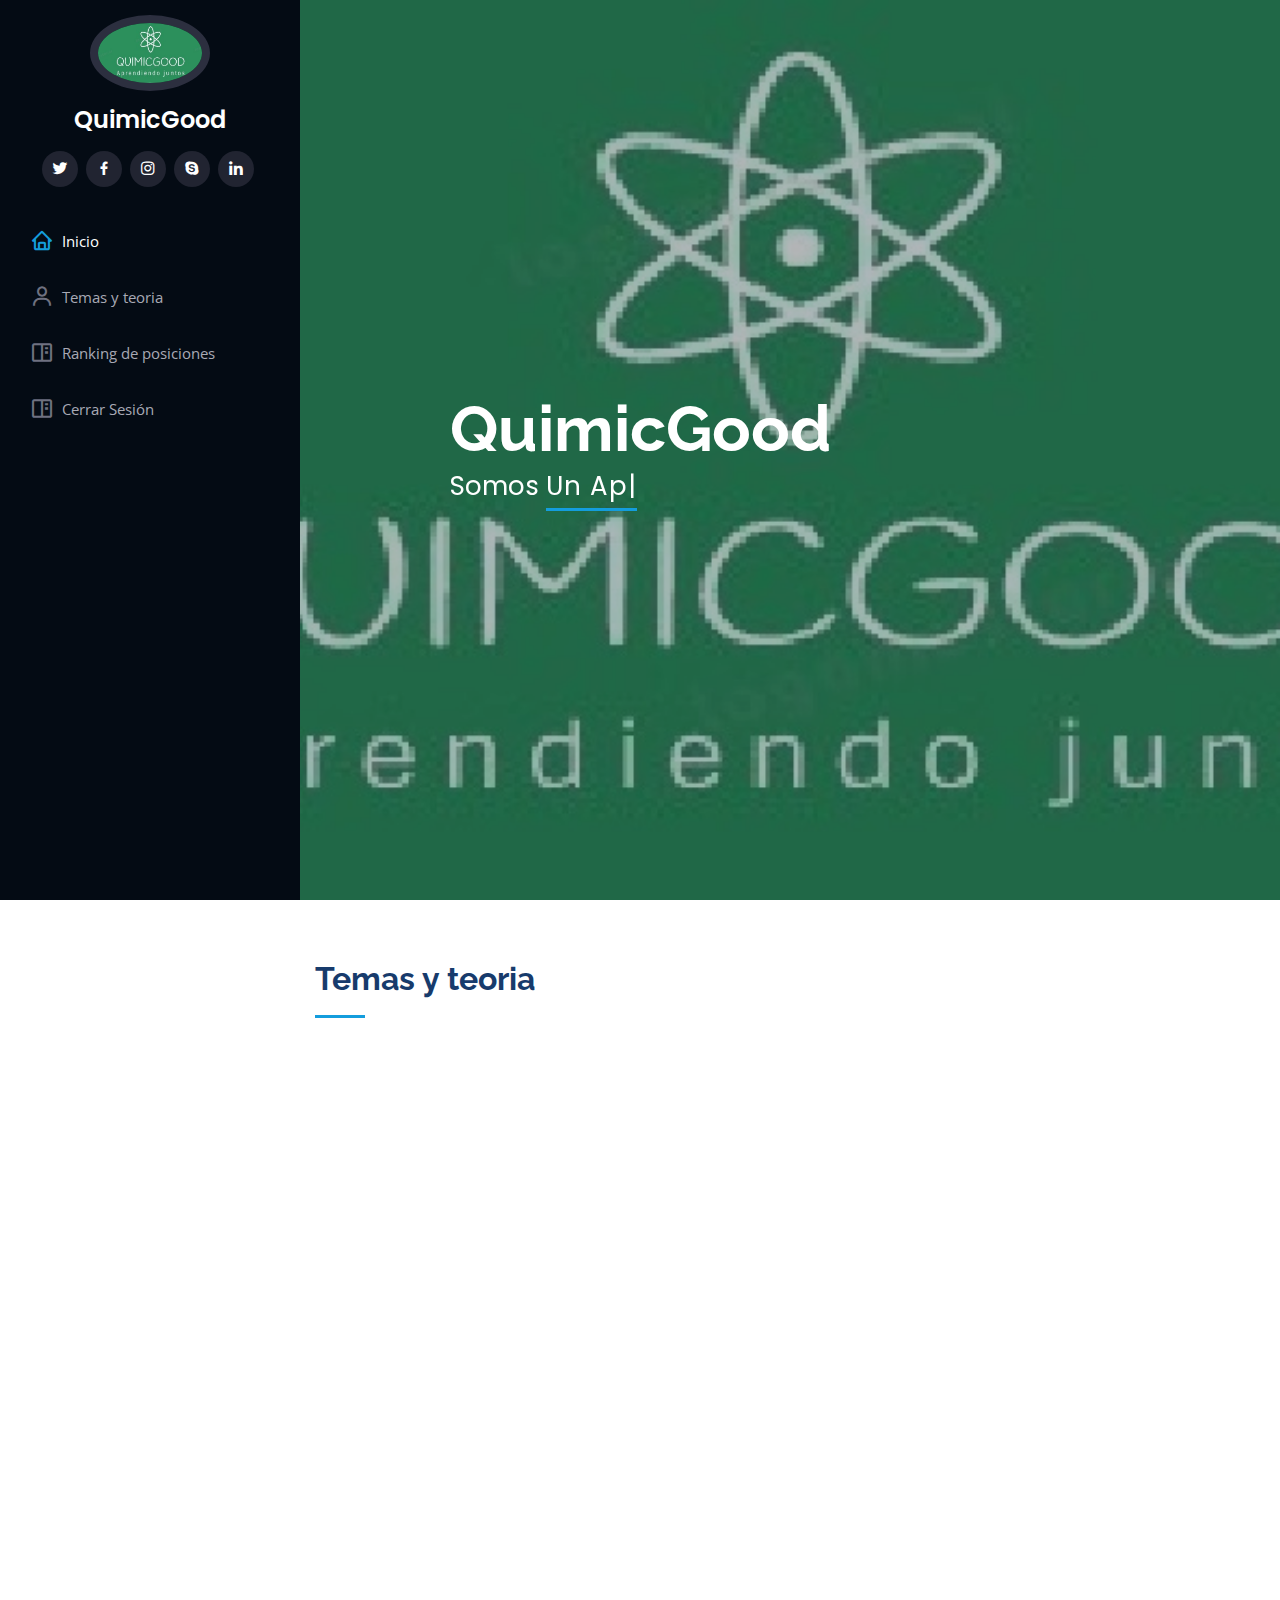
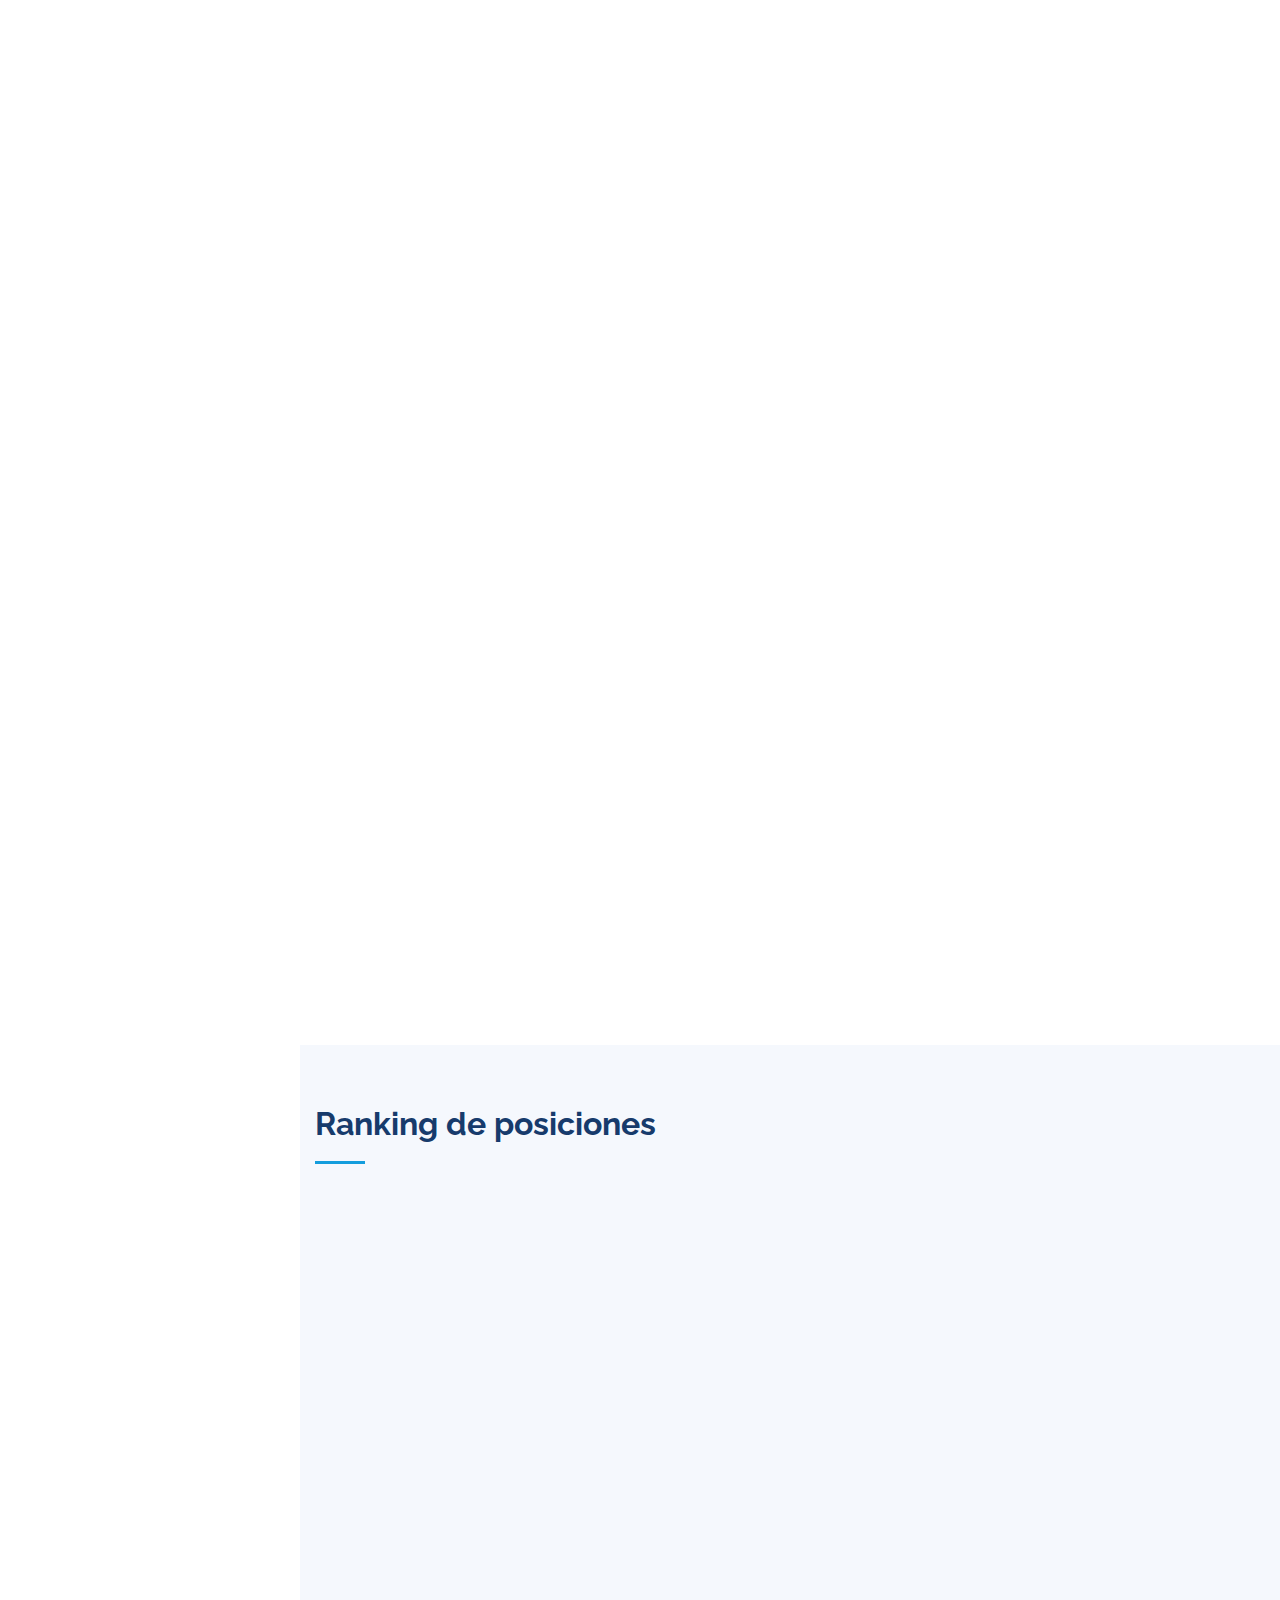
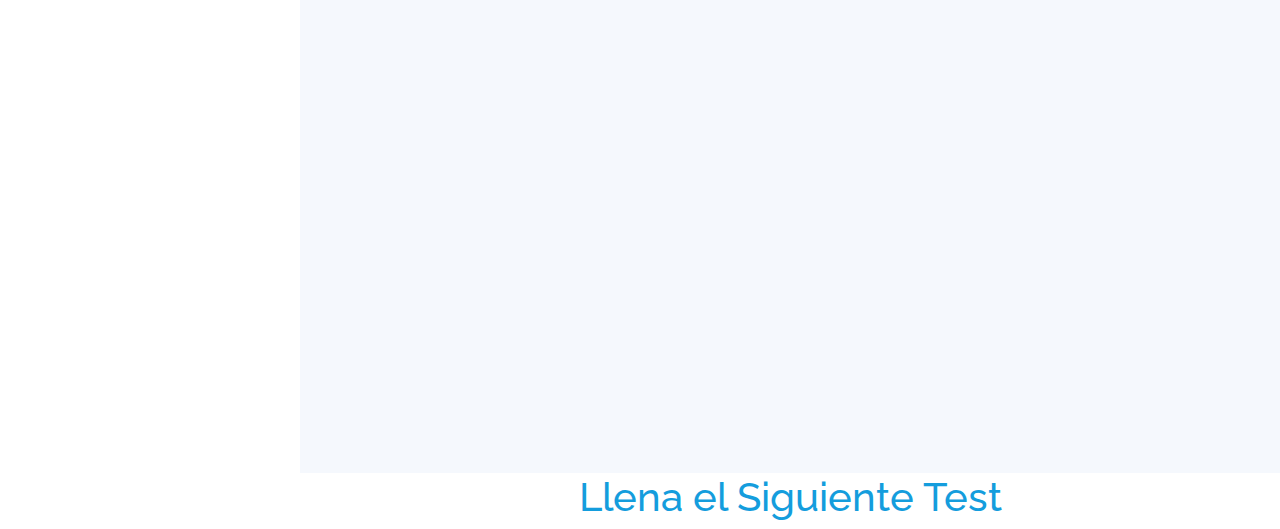
<file: index.html>
<!DOCTYPE html>
<html lang="en">

<head>
  <meta charset="utf-8">
  <meta content="width=device-width, initial-scale=1.0" name="viewport">

  <title>Quimic Good</title>
  <meta content="" name="description">
  <meta content="" name="keywords">

  <!-- Favicons -->
  <link href="assets/img/favicon.png" rel="icon">
  <link href="assets/img/apple-touch-icon.png" rel="apple-touch-icon">

  <!-- Google Fonts -->
  <link href="https://fonts.googleapis.com/css?family=Open+Sans:300,300i,400,400i,600,600i,700,700i|Raleway:300,300i,400,400i,500,500i,600,600i,700,700i|Poppins:300,300i,400,400i,500,500i,600,600i,700,700i" rel="stylesheet">

  <!-- Vendor CSS Files -->
  <link href="assets/vendor/bootstrap/css/bootstrap.min.css" rel="stylesheet">
  <link href="assets/vendor/icofont/icofont.min.css" rel="stylesheet">
  <link href="assets/vendor/boxicons/css/boxicons.min.css" rel="stylesheet">
  <link href="assets/vendor/venobox/venobox.css" rel="stylesheet">
  <link href="assets/vendor/owl.carousel/assets/owl.carousel.min.css" rel="stylesheet">
  <link href="assets/vendor/aos/aos.css" rel="stylesheet">

  <!-- Template Main CSS File -->
  <link href="assets/css/style.css" rel="stylesheet">

  <!-- =======================================================
  * Template Name: iPortfolio - v1.4.0
  * Template URL: https://bootstrapmade.com/iportfolio-bootstrap-portfolio-websites-template/
  * Author: BootstrapMade.com
  * License: https://bootstrapmade.com/license/
  ======================================================== -->
</head>

<body>

  <!-- ======= Mobile nav toggle button ======= -->
  <button type="button" class="mobile-nav-toggle d-xl-none"><i class="icofont-navigation-menu"></i></button>

  <!-- ======= Header ======= -->
  <header id="header">
    <div class="d-flex flex-column">

      <div class="profile">
        <img src="assets/img/profile-img.jpg" alt="" class="img-fluid rounded-circle">
        <h1 class="text-light"><a href="index.html">QuimicGood</a></h1>
        <div class="social-links mt-3 text-center">
          <a href="#" class="twitter"><i class="bx bxl-twitter"></i></a>
          <a href="https://www.facebook.com/Parchados-En-San-Nicolas-106888007661043/" class="facebook"><i class="bx bxl-facebook"></i></a>
          <a href="#" class="instagram"><i class="bx bxl-instagram"></i></a>
          <a href="#" class="google-plus"><i class="bx bxl-skype"></i></a>
          <a href="#" class="linkedin"><i class="bx bxl-linkedin"></i></a>
        </div>
      </div>

      <nav class="nav-menu">
        <ul>
          <li class="active"><a href="index.html"><i class="bx bx-home"></i> <span>Inicio</span></a></li>
          <li><a href="#about"><i class="bx bx-user"></i> <span>Temas y teoria</span></a></li>
          <li><a href="#portfolio"><i class="bx bx-book-content"></i>Ranking de posiciones</a></li>
          <li><a href="Login.html"><i class="bx bx-book-content"></i>Cerrar Sesión</a></li>

        </ul>
      </nav><!-- .nav-menu -->
      <button type="button" class="mobile-nav-toggle d-xl-none"><i class="icofont-navigation-menu"></i></button>

    </div>
  </header><!-- End Header -->

  <!-- ======= Hero Section ======= -->
  <section id="hero" class="d-flex flex-column justify-content-center align-items-center">
    <div class="hero-container" data-aos="fade-in">
      <h1><br><center>QuimicGood</center> </h1>
      <p>Somos <span class="typed" data-typed-items="Un Aplicativo Comprometido Con La Educación, Capacitados Y Estamos Dispuestos A Brindarte La Mejor Experiencia "></span></p>
    </div>
  </section><!-- End Hero -->

  <main id="main">

    <!-- ======= About Section ======= -->
    <section id="about" class="about">
      <div class="container">

        <div class="section-title">
          <h2>Temas y teoria</h2>
         
        </div>

        <div class="row">
          <div class="col-lg-4" data-aos="fade-right">
            <img src="assets/img/profile-img.jpg" class="img-fluid" alt="">
          </div>
          <div class="col-lg-8 pt-4 pt-lg-0 content" data-aos="fade-left">
            <h3>Generalidades e historia de la química</h3>
            <p class="font-italic">
              La historia de la química está íntensamente unida al desarrollo del hombre ya que embarca desde todas las transformaciones de materias y las teorías correspondientes. A menudo la historia de la química se relaciona íntimamente con la historia de los químicos y - según la nacionalidad o tendencia política del autor - resalta en mayor o menor medida los logros hechos en un determinado campo o por una determinada nación.
              La ciencia química surge en el siglo XVII a partir de los estudios de alquimia populares entre muchos de los científicos de la época. Se considera que los principios básicos de la química se recogen por primera vez en la obra del científico británico Robert Boyle: The Skeptical Chymist (1661). La química como tal comienza sus andares un siglo más tarde con los trabajos del francés Antoine Lavoisier y sus descubrimientos del oxígeno,
              la ley de conservación de masa y la refutación de la teoría del flogisto como teoría de la combustión.
              El principio del dominio de la química (que para unos antropólogos coincide con el principio del hombre moderno) es el dominio del fuego. Hay indicios que hace más de 500.000 años en tiempos del homo erectus algunas tríbus conseguieron este logro que aún hoy es una de las tecnologías más importentes. No sólo daba luz y calor en la noche y ayudaba a protegerse contra los animales salvajes. También permitía la preparción de comida cocida. Esta contenía menos microorganismos patógenos y era más fácilmente digerida. Así bajaba la mortalidad y se mejoraban las condiciones generales de vida.

             El fuego también permitía conservar mejor la comida y especialmente la carne y el pescado secándolo y ahumándolo.
             Desde este momento hubo unas relación intensa entre las cocinas y los primeros laboratorios químicos hasta el punto que la pólvora negra fue descubierta por unos cocineros chinos.
             Finalmente era imprescindible para el futuro desarrollo de la metalurgia, la cerámica y el vidrio y la mayoría de los pocesos químicos.
             </p>
            <div class="col-lg-8 pt-4 pt-lg-0 content" data-aos="fade-left">
              <h3>Propiedades de la materia</h3>
              <p class="font-italic">
                Las propiedades de la materia son aquellas que definen las características de todo aquello que tiene masa y ocupa un volumen.
                Es importante reconocer lo que es la propiedad de la materia, ya que está en todo lo que nos rodea, 
                siendo la materia todo lo que ocupa un lugar en un espacio.
               Masa: cantidad de materia que contiene un cuerpo.
               Volumen o extensión: espacio que ocupa un cuerpo.
               Peso: la fuerza que ejerce la gravedad sobre los cuerpos.
               Porosidad: espacio que existe entre las partículas.
               Inercia: característica que impide a la materia moverse sin intervención de una fuerza externa.
               Impenetrabilidad: propiedad de que un cuerpo no pueda usar el espacio de otro cuerpo al mismo tiempo.
               Divisibilidad: capacidad de la materia dividirse en partes más pequeñas.
              </p>
            </div>
            <div class="col-lg-8 pt-4 pt-lg-0 content" data-aos="fade-left">
              <h3>Modelos atómicos</h3>
              <p class="font-italic">
                El modelo atómico es una representación estructural de un átomo que trata de explicar su comportamiento y propiedades.
                Modelo atómico de Demócrito (450 a.C.) 
               Modelo atómico de Dalton (1803 d.C.) 
               Modelo atómico de Lewis (1902 d.C.)
               Modelo atómico de Thomson (1904 d.C.) 
               Modelo atómico de Rutherford (1911 d.C.) 
               Modelo atómico de Bohr (1913 d.C.) 
               Modelo atómico de Sommerfeld (1916 d.C.)
            </div>
            <div class="col-lg-8 pt-4 pt-lg-0 content" data-aos="fade-left">
              <h3>Enlaces quimicos</h3>
              <p class="font-italic">
                Conocemos como enlaces químicos a la fusión de átomos y moléculas para formar compuestos químicos más grandes y complejos dotados de estabilidad. 
                En este proceso los átomos o moléculas alteran sus propiedades físicas y químicas, constituyendo nuevas sustancias homogéneas (no mezclas), 
                inseparables a través de mecanismos físicos como el filtrado o el tamizado.
                Tipos de enlace químico:
                Enlace covalente.
                Enlace iónico. 
                Enlace metálico
            </div>
            
          </div>
          
        </div>

      </div>
    </section><!-- End Resume Section -->

    <!-- ======= Portfolio Section ======= -->
    <section id="portfolio" class="portfolio section-bg">
      <div class="container">

        <div class="section-title">
          <h2>Ranking de posiciones</h2>
        </div>

        <div class="row" data-aos="fade-up">
          <div class="col-lg-12 d-flex justify-content-center">
            <ul id="portfolio-flters">
              <li data-filter="*" class="filter-active">Según el medio que utilices</li>
              <li data-filter=".filter-app">App</li>
              <li data-filter=".filter-web">Web</li>
            </ul>
          </div>
        </div>

        <div class="row portfolio-container" data-aos="fade-up" data-aos-delay="100">

          <div class="col-lg-4 col-md-6 portfolio-item filter-app">
            <div class="portfolio-wrap">
              <img src="assets/img/portfolio/portfolio-1.jpg" class="img-fluid" alt="">
              <div class="portfolio-links">
                <a href="assets/img/portfolio/portfolio-1.jpg" data-gall="portfolioGallery" class="venobox" title="App 1"><i class="bx bx-plus"></i></a>
                <a href="portfolio-details.html" title="More Details"><i class="bx bx-link"></i></a>
              </div>
            </div>
          </div>

          <div class="col-lg-4 col-md-6 portfolio-item filter-web">
            <div class="portfolio-wrap">
              <img src="assets/img/portfolio/portfolio-2.jpg" class="img-fluid" alt="">
              <div class="portfolio-links">
                <a href="assets/img/portfolio/portfolio-2.jpg" data-gall="portfolioGallery" class="venobox" title="Web 3"><i class="bx bx-plus"></i></a>
                <a href="portfolio-details.html" title="More Details"><i class="bx bx-link"></i></a>
              </div>
            </div>
          </div>

          <div class="col-lg-4 col-md-6 portfolio-item filter-app">
            <div class="portfolio-wrap">
              <img src="assets/img/portfolio/portfolio-3.jpg" class="img-fluid" alt="">
              <div class="portfolio-links">
                <a href="assets/img/portfolio/portfolio-3.jpg" data-gall="portfolioGallery" class="venobox" title="App 2"><i class="bx bx-plus"></i></a>
                <a href="portfolio-details.html" title="More Details"><i class="bx bx-link"></i></a>
              </div>
            </div>
          </div>

          <div class="col-lg-4 col-md-6 portfolio-item filter-card">
            <div class="portfolio-wrap">
              <img src="assets/img/portfolio/portfolio-4.jpg" class="img-fluid" alt="">
              <div class="portfolio-links">
                <a href="assets/img/portfolio/portfolio-4.jpg" data-gall="portfolioGallery" class="venobox" title="Card 2"><i class="bx bx-plus"></i></a>
                <a href="portfolio-details.html" title="More Details"><i class="bx bx-link"></i></a>
              </div>
            </div>
          </div>

          <div class="col-lg-4 col-md-6 portfolio-item filter-web">
            <div class="portfolio-wrap">
              <img src="assets/img/portfolio/portfolio-5.jpg" class="img-fluid" alt="">
              <div class="portfolio-links">
                <a href="assets/img/portfolio/portfolio-5.jpg" data-gall="portfolioGallery" class="venobox" title="Web 2"><i class="bx bx-plus"></i></a>
                <a href="portfolio-details.html" title="More Details"><i class="bx bx-link"></i></a>
              </div>
            </div>
          </div>

          <div class="col-lg-4 col-md-6 portfolio-item filter-app">
            <div class="portfolio-wrap">
              <img src="assets/img/portfolio/portfolio-6.jpg" class="img-fluid" alt="">
              <div class="portfolio-links">
                <a href="assets/img/portfolio/portfolio-6.jpg" data-gall="portfolioGallery" class="venobox" title="App 3"><i class="bx bx-plus"></i></a>
                <a href="portfolio-details.html" title="More Details"><i class="bx bx-link"></i></a>
              </div>
            </div>
          </div>

          <div class="col-lg-4 col-md-6 portfolio-item filter-card">
            <div class="portfolio-wrap">
              <img src="assets/img/portfolio/portfolio-7.jpg" class="img-fluid" alt="">
              <div class="portfolio-links">
                <a href="assets/img/portfolio/portfolio-7.jpg" data-gall="portfolioGallery" class="venobox" title="Card 1"><i class="bx bx-plus"></i></a>
                <a href="portfolio-details.html" title="More Details"><i class="bx bx-link"></i></a>
              </div>
            </div>
          </div>

          <div class="col-lg-4 col-md-6 portfolio-item filter-card">
            <div class="portfolio-wrap">
              <img src="assets/img/portfolio/portfolio-8.jpg" class="img-fluid" alt="">
              <div class="portfolio-links">
                <a href="assets/img/portfolio/portfolio-8.jpg" data-gall="portfolioGallery" class="venobox" title="Card 3"><i class="bx bx-plus"></i></a>
                <a href="portfolio-details.html" title="More Details"><i class="bx bx-link"></i></a>
              </div>
            </div>
          </div>

          <div class="col-lg-4 col-md-6 portfolio-item filter-web">
            <div class="portfolio-wrap">
              <img src="assets/img/portfolio/portfolio-9.jpg" class="img-fluid" alt="">
              <div class="portfolio-links">
                <a href="assets/img/portfolio/portfolio-9.jpg" data-gall="portfolioGallery" class="venobox" title="Web 3"><i class="bx bx-plus"></i></a>
                <a href="portfolio-details.html" title="More Details"><i class="bx bx-link"></i></a>
              </div>
            </div>
          </div>

        </div>

      </div>
    </section><!-- End Portfolio Section -->
   <center> <a href="https://docs.google.com/forms/d/e/1FAIpQLSdKEG9_EhmqxEkPTEg8DegJ32c6P_874n0MmtBQapv9Ea1xGw/viewform?embedded=true""><h1>Llena el Siguiente Test</h1></a></center>
    <!-- ======= Services Section ======= -->
    
  </footer><!-- End  Footer -->

  <a href="#" class="back-to-top"><i class="icofont-simple-up"></i></a>

  <!-- Vendor JS Files -->
  <script src="assets/vendor/jquery/jquery.min.js"></script>
  <script src="assets/vendor/bootstrap/js/bootstrap.bundle.min.js"></script>
  <script src="assets/vendor/jquery.easing/jquery.easing.min.js"></script>
  <script src="assets/vendor/php-email-form/validate.js"></script>
  <script src="assets/vendor/waypoints/jquery.waypoints.min.js"></script>
  <script src="assets/vendor/counterup/counterup.min.js"></script>
  <script src="assets/vendor/isotope-layout/isotope.pkgd.min.js"></script>
  <script src="assets/vendor/venobox/venobox.min.js"></script>
  <script src="assets/vendor/owl.carousel/owl.carousel.min.js"></script>
  <script src="assets/vendor/typed.js/typed.min.js"></script>
  <script src="assets/vendor/aos/aos.js"></script>

  <!-- Template Main JS File -->
  <script src="assets/js/main.js"></script>

</body>

</html>
</file>
<file: assets/vendor/venobox/venobox.css>
/* ------ venobox.css --------*/
.vbox-overlay *, .vbox-overlay *:before, .vbox-overlay *:after{
    -webkit-backface-visibility: hidden;
    -webkit-box-sizing:border-box;
    -moz-box-sizing:border-box;
    box-sizing:border-box;
}
.vbox-overlay * { 
    -webkit-backface-visibility: visible;
    backface-visibility: visible;
}
.vbox-overlay{
    display: -webkit-flex;
    display: flex;
    -webkit-flex-direction: column;
    flex-direction: column;
    -webkit-justify-content: center;
    justify-content: center;
    -webkit-align-items: center;
    align-items: center;
    position: fixed;
    left: 0;
    top: 0;
    bottom: 0;
    right: 0;
    z-index: 999999;
}

/* ----- navigation ----- */
.vbox-title{
    width: 100%;
    height: 40px;
    float: left;
    text-align: center;
    line-height: 28px;
    font-size: 12px;
    padding: 6px 50px;
    overflow: hidden;
    position: fixed;
    display: none;
    left: 0;
    z-index: 89;
}
.vbox-close{
    cursor: pointer;
    position: fixed;
    top: -1px;
    right: 0;
    width: 50px;
    height: 40px;
    padding: 6px;
    display: block;
    background-position:10px center;
    overflow: hidden;
    font-size: 24px;
    line-height: 1;
    text-align: center;
    z-index: 99;
}
.vbox-left{
    cursor: pointer;
    position: fixed;
    left: 0;
    height: 40px;
    overflow: hidden;
    line-height: 28px;
    font-size: 12px;
    z-index: 99;
    display: flex;
    align-items:center;
}
.vbox-num{
    display: inline-block;
    margin: 6px 0 6px 15px;
}
/* ----- Social share ----- */
.vbox-share{
    line-height: 28px;
    font-size: 12px;
    overflow: hidden;
    position: fixed;
    left: 0;
    z-index: 98;
    display: flex;
    align-items:center;
    justify-content: center;
    width: 100%;
    text-align: center;
}
.vbox-share svg{
    max-height: 28px;
    width: 28px;
    z-index: 10;
    margin-left: 12px;
    margin-top: 6px;
    margin-bottom: 6px;
    vertical-align: middle;
}


/* ----- navigation ARROWS ----- */
.vbox-next, .vbox-prev{
    position: fixed;
    top: 50%;
    margin-top: -15px;
    overflow: hidden;
    cursor: pointer;
    display: block;
    width: 45px;
    height: 45px;
    z-index: 99;
}
.vbox-next span, .vbox-prev span{
    position: relative;
    width: 20px;
    height: 20px;
    border: 2px solid transparent;
    border-top-color: #B6B6B6;
    border-right-color: #B6B6B6;
    text-indent: -100px;
    position: absolute;
    top: 8px;
    display: block;
}
.vbox-prev{
    left: 15px;
}
.vbox-next{
    right: 15px;
}
.vbox-prev span{
    left: 10px;
    -ms-transform: rotate(-135deg);
    -webkit-transform: rotate(-135deg);
    transform: rotate(-135deg);
}
.vbox-next span{
    -ms-transform: rotate(45deg);
    -webkit-transform: rotate(45deg);
    transform: rotate(45deg);
    right: 10px;
}
/* ------- inline window ------ */
.vbox-inline{
    width: 420px;
    height: 315px;
    height: 70vh;
    padding: 10px;
    background: #fff;
    margin: 0 auto;
    overflow: auto;
    text-align: left;
}
/* ------- Video & iFrames window ------ */
.venoframe{
    max-width: 100%;
    width: 100%;
    border: none;
    width: 100%;
    height: 260px;
    height: 70vh;
}
.venoframe.vbvid{
    height: 260px;
}
@media (min-width: 768px) {
    .venoframe, .vbox-inline{
        width: 90%;
        height: 360px;
        height: 70vh;
    }
    .venoframe.vbvid{
        width: 640px;
        height: 360px;
    }
}
@media (min-width: 992px) {
    .venoframe, .vbox-inline{
        max-width: 1200px;
        width: 80%;
        height: 540px;
        height: 70vh;
    }
    .venoframe.vbvid{
        width: 960px;
        height: 540px;
    }
}
/* 
Please do NOT edit this part! 
or at least read this note: http://i.imgur.com/7C0ws9e.gif
*/
.vbox-open{
    overflow: hidden;
}
.vbox-container{
    position: absolute;
    left: 0;
    right: 0;
    top: 0;
    bottom: 0;
    overflow-x: hidden;
    overflow-y: scroll;
    overflow-scrolling: touch;
    -webkit-overflow-scrolling: touch;
    z-index: 20;
    max-height: 100%;

}

.vbox-content{
    text-align: center;
    float: left;
    width: 100%;
    position: relative;
    overflow: hidden;
    padding: 20px 4%;
}
.vbox-container img{
    max-width: 100%;
    height: auto;
}
.vbox-figlio{
    box-shadow: 0 0 12px rgba(0,0,0,0.19), 0 6px 6px rgba(0,0,0,0.23);
    max-width: 100%;
    text-align: initial;
}
img.vbox-figlio{
    -webkit-user-select: none;
-khtml-user-select: none;
-moz-user-select: none;
-o-user-select: none;
user-select: none;
}
.vbox-content.swipe-left{
    margin-left: -200px !important;
}
.vbox-content.swipe-right{
    margin-left: 200px !important;
}
.vbox-animated{
    webkit-transition: margin 300ms ease-out;
    transition: margin 300ms ease-out;
}

/* ---------- preloader ----------
 * SPINKIT 
 * http://tobiasahlin.com/spinkit/
-------------------------------- */
.sk-double-bounce,.sk-rotating-plane{width:40px;height:40px;margin:40px auto}.sk-rotating-plane{background-color:#333;-webkit-animation:sk-rotatePlane 1.2s infinite ease-in-out;animation:sk-rotatePlane 1.2s infinite ease-in-out}@-webkit-keyframes sk-rotatePlane{0%{-webkit-transform:perspective(120px) rotateX(0) rotateY(0);transform:perspective(120px) rotateX(0) rotateY(0)}50%{-webkit-transform:perspective(120px) rotateX(-180.1deg) rotateY(0);transform:perspective(120px) rotateX(-180.1deg) rotateY(0)}100%{-webkit-transform:perspective(120px) rotateX(-180deg) rotateY(-179.9deg);transform:perspective(120px) rotateX(-180deg) rotateY(-179.9deg)}}@keyframes sk-rotatePlane{0%{-webkit-transform:perspective(120px) rotateX(0) rotateY(0);transform:perspective(120px) rotateX(0) rotateY(0)}50%{-webkit-transform:perspective(120px) rotateX(-180.1deg) rotateY(0);transform:perspective(120px) rotateX(-180.1deg) rotateY(0)}100%{-webkit-transform:perspective(120px) rotateX(-180deg) rotateY(-179.9deg);transform:perspective(120px) rotateX(-180deg) rotateY(-179.9deg)}}.sk-double-bounce{position:relative}.sk-double-bounce .sk-child{width:100%;height:100%;border-radius:50%;background-color:#333;opacity:.6;position:absolute;top:0;left:0;-webkit-animation:sk-doubleBounce 2s infinite ease-in-out;animation:sk-doubleBounce 2s infinite ease-in-out}.sk-chasing-dots .sk-child,.sk-spinner-pulse,.sk-three-bounce .sk-child{background-color:#333;border-radius:100%}.sk-double-bounce .sk-double-bounce2{-webkit-animation-delay:-1s;animation-delay:-1s}@-webkit-keyframes sk-doubleBounce{0%,100%{-webkit-transform:scale(0);transform:scale(0)}50%{-webkit-transform:scale(1);transform:scale(1)}}@keyframes sk-doubleBounce{0%,100%{-webkit-transform:scale(0);transform:scale(0)}50%{-webkit-transform:scale(1);transform:scale(1)}}.sk-wave{margin:40px auto;width:50px;height:40px;text-align:center;font-size:10px}.sk-wave .sk-rect{background-color:#333;height:100%;width:6px;display:inline-block;-webkit-animation:sk-waveStretchDelay 1.2s infinite ease-in-out;animation:sk-waveStretchDelay 1.2s infinite ease-in-out}.sk-wave .sk-rect1{-webkit-animation-delay:-1.2s;animation-delay:-1.2s}.sk-wave .sk-rect2{-webkit-animation-delay:-1.1s;animation-delay:-1.1s}.sk-wave .sk-rect3{-webkit-animation-delay:-1s;animation-delay:-1s}.sk-wave .sk-rect4{-webkit-animation-delay:-.9s;animation-delay:-.9s}.sk-wave .sk-rect5{-webkit-animation-delay:-.8s;animation-delay:-.8s}@-webkit-keyframes sk-waveStretchDelay{0%,100%,40%{-webkit-transform:scaleY(.4);transform:scaleY(.4)}20%{-webkit-transform:scaleY(1);transform:scaleY(1)}}@keyframes sk-waveStretchDelay{0%,100%,40%{-webkit-transform:scaleY(.4);transform:scaleY(.4)}20%{-webkit-transform:scaleY(1);transform:scaleY(1)}}.sk-wandering-cubes{margin:40px auto;width:40px;height:40px;position:relative}.sk-wandering-cubes .sk-cube{background-color:#333;width:10px;height:10px;position:absolute;top:0;left:0;-webkit-animation:sk-wanderingCube 1.8s ease-in-out -1.8s infinite both;animation:sk-wanderingCube 1.8s ease-in-out -1.8s infinite both}.sk-chasing-dots,.sk-spinner-pulse{width:40px;height:40px;margin:40px auto}.sk-wandering-cubes .sk-cube2{-webkit-animation-delay:-.9s;animation-delay:-.9s}@-webkit-keyframes sk-wanderingCube{0%{-webkit-transform:rotate(0);transform:rotate(0)}25%{-webkit-transform:translateX(30px) rotate(-90deg) scale(.5);transform:translateX(30px) rotate(-90deg) scale(.5)}50%{-webkit-transform:translateX(30px) translateY(30px) rotate(-179deg);transform:translateX(30px) translateY(30px) rotate(-179deg)}50.1%{-webkit-transform:translateX(30px) translateY(30px) rotate(-180deg);transform:translateX(30px) translateY(30px) rotate(-180deg)}75%{-webkit-transform:translateX(0) translateY(30px) rotate(-270deg) scale(.5);transform:translateX(0) translateY(30px) rotate(-270deg) scale(.5)}100%{-webkit-transform:rotate(-360deg);transform:rotate(-360deg)}}@keyframes sk-wanderingCube{0%{-webkit-transform:rotate(0);transform:rotate(0)}25%{-webkit-transform:translateX(30px) rotate(-90deg) scale(.5);transform:translateX(30px) rotate(-90deg) scale(.5)}50%{-webkit-transform:translateX(30px) translateY(30px) rotate(-179deg);transform:translateX(30px) translateY(30px) rotate(-179deg)}50.1%{-webkit-transform:translateX(30px) translateY(30px) rotate(-180deg);transform:translateX(30px) translateY(30px) rotate(-180deg)}75%{-webkit-transform:translateX(0) translateY(30px) rotate(-270deg) scale(.5);transform:translateX(0) translateY(30px) rotate(-270deg) scale(.5)}100%{-webkit-transform:rotate(-360deg);transform:rotate(-360deg)}}.sk-spinner-pulse{-webkit-animation:sk-pulseScaleOut 1s infinite ease-in-out;animation:sk-pulseScaleOut 1s infinite ease-in-out}@-webkit-keyframes sk-pulseScaleOut{0%{-webkit-transform:scale(0);transform:scale(0)}100%{-webkit-transform:scale(1);transform:scale(1);opacity:0}}@keyframes sk-pulseScaleOut{0%{-webkit-transform:scale(0);transform:scale(0)}100%{-webkit-transform:scale(1);transform:scale(1);opacity:0}}.sk-chasing-dots{position:relative;text-align:center;-webkit-animation:sk-chasingDotsRotate 2s infinite linear;animation:sk-chasingDotsRotate 2s infinite linear}.sk-chasing-dots .sk-child{width:60%;height:60%;display:inline-block;position:absolute;top:0;-webkit-animation:sk-chasingDotsBounce 2s infinite ease-in-out;animation:sk-chasingDotsBounce 2s infinite ease-in-out}.sk-chasing-dots .sk-dot2{top:auto;bottom:0;-webkit-animation-delay:-1s;animation-delay:-1s}@-webkit-keyframes sk-chasingDotsRotate{100%{-webkit-transform:rotate(360deg);transform:rotate(360deg)}}@keyframes sk-chasingDotsRotate{100%{-webkit-transform:rotate(360deg);transform:rotate(360deg)}}@-webkit-keyframes sk-chasingDotsBounce{0%,100%{-webkit-transform:scale(0);transform:scale(0)}50%{-webkit-transform:scale(1);transform:scale(1)}}@keyframes sk-chasingDotsBounce{0%,100%{-webkit-transform:scale(0);transform:scale(0)}50%{-webkit-transform:scale(1);transform:scale(1)}}.sk-three-bounce{margin:40px auto;width:80px;text-align:center}.sk-three-bounce .sk-child{width:20px;height:20px;display:inline-block;-webkit-animation:sk-three-bounce 1.4s ease-in-out 0s infinite both;animation:sk-three-bounce 1.4s ease-in-out 0s infinite both}.sk-circle .sk-child:before,.sk-fading-circle .sk-circle:before{display:block;border-radius:100%;content:'';background-color:#333}.sk-three-bounce .sk-bounce1{-webkit-animation-delay:-.32s;animation-delay:-.32s}.sk-three-bounce .sk-bounce2{-webkit-animation-delay:-.16s;animation-delay:-.16s}@-webkit-keyframes sk-three-bounce{0%,100%,80%{-webkit-transform:scale(0);transform:scale(0)}40%{-webkit-transform:scale(1);transform:scale(1)}}@keyframes sk-three-bounce{0%,100%,80%{-webkit-transform:scale(0);transform:scale(0)}40%{-webkit-transform:scale(1);transform:scale(1)}}.sk-circle{margin:40px auto;width:40px;height:40px;position:relative}.sk-circle .sk-child{width:100%;height:100%;position:absolute;left:0;top:0}.sk-circle .sk-child:before{margin:0 auto;width:15%;height:15%;-webkit-animation:sk-circleBounceDelay 1.2s infinite ease-in-out both;animation:sk-circleBounceDelay 1.2s infinite ease-in-out both}.sk-circle .sk-circle2{-webkit-transform:rotate(30deg);-ms-transform:rotate(30deg);transform:rotate(30deg)}.sk-circle .sk-circle3{-webkit-transform:rotate(60deg);-ms-transform:rotate(60deg);transform:rotate(60deg)}.sk-circle .sk-circle4{-webkit-transform:rotate(90deg);-ms-transform:rotate(90deg);transform:rotate(90deg)}.sk-circle .sk-circle5{-webkit-transform:rotate(120deg);-ms-transform:rotate(120deg);transform:rotate(120deg)}.sk-circle .sk-circle6{-webkit-transform:rotate(150deg);-ms-transform:rotate(150deg);transform:rotate(150deg)}.sk-circle .sk-circle7{-webkit-transform:rotate(180deg);-ms-transform:rotate(180deg);transform:rotate(180deg)}.sk-circle .sk-circle8{-webkit-transform:rotate(210deg);-ms-transform:rotate(210deg);transform:rotate(210deg)}.sk-circle .sk-circle9{-webkit-transform:rotate(240deg);-ms-transform:rotate(240deg);transform:rotate(240deg)}.sk-circle .sk-circle10{-webkit-transform:rotate(270deg);-ms-transform:rotate(270deg);transform:rotate(270deg)}.sk-circle .sk-circle11{-webkit-transform:rotate(300deg);-ms-transform:rotate(300deg);transform:rotate(300deg)}.sk-circle .sk-circle12{-webkit-transform:rotate(330deg);-ms-transform:rotate(330deg);transform:rotate(330deg)}.sk-circle .sk-circle2:before{-webkit-animation-delay:-1.1s;animation-delay:-1.1s}.sk-circle .sk-circle3:before{-webkit-animation-delay:-1s;animation-delay:-1s}.sk-circle .sk-circle4:before{-webkit-animation-delay:-.9s;animation-delay:-.9s}.sk-circle .sk-circle5:before{-webkit-animation-delay:-.8s;animation-delay:-.8s}.sk-circle .sk-circle6:before{-webkit-animation-delay:-.7s;animation-delay:-.7s}.sk-circle .sk-circle7:before{-webkit-animation-delay:-.6s;animation-delay:-.6s}.sk-circle .sk-circle8:before{-webkit-animation-delay:-.5s;animation-delay:-.5s}.sk-circle .sk-circle9:before{-webkit-animation-delay:-.4s;animation-delay:-.4s}.sk-circle .sk-circle10:before{-webkit-animation-delay:-.3s;animation-delay:-.3s}.sk-circle .sk-circle11:before{-webkit-animation-delay:-.2s;animation-delay:-.2s}.sk-circle .sk-circle12:before{-webkit-animation-delay:-.1s;animation-delay:-.1s}@-webkit-keyframes sk-circleBounceDelay{0%,100%,80%{-webkit-transform:scale(0);transform:scale(0)}40%{-webkit-transform:scale(1);transform:scale(1)}}@keyframes sk-circleBounceDelay{0%,100%,80%{-webkit-transform:scale(0);transform:scale(0)}40%{-webkit-transform:scale(1);transform:scale(1)}}.sk-cube-grid{width:40px;height:40px;margin:40px auto}.sk-cube-grid .sk-cube{width:33.33%;height:33.33%;background-color:#333;float:left;-webkit-animation:sk-cubeGridScaleDelay 1.3s infinite ease-in-out;animation:sk-cubeGridScaleDelay 1.3s infinite ease-in-out}.sk-cube-grid .sk-cube1{-webkit-animation-delay:.2s;animation-delay:.2s}.sk-cube-grid .sk-cube2{-webkit-animation-delay:.3s;animation-delay:.3s}.sk-cube-grid .sk-cube3{-webkit-animation-delay:.4s;animation-delay:.4s}.sk-cube-grid .sk-cube4{-webkit-animation-delay:.1s;animation-delay:.1s}.sk-cube-grid .sk-cube5{-webkit-animation-delay:.2s;animation-delay:.2s}.sk-cube-grid .sk-cube6{-webkit-animation-delay:.3s;animation-delay:.3s}.sk-cube-grid .sk-cube7{-webkit-animation-delay:0ms;animation-delay:0ms}.sk-cube-grid .sk-cube8{-webkit-animation-delay:.1s;animation-delay:.1s}.sk-cube-grid .sk-cube9{-webkit-animation-delay:.2s;animation-delay:.2s}@-webkit-keyframes sk-cubeGridScaleDelay{0%,100%,70%{-webkit-transform:scale3D(1,1,1);transform:scale3D(1,1,1)}35%{-webkit-transform:scale3D(0,0,1);transform:scale3D(0,0,1)}}@keyframes sk-cubeGridScaleDelay{0%,100%,70%{-webkit-transform:scale3D(1,1,1);transform:scale3D(1,1,1)}35%{-webkit-transform:scale3D(0,0,1);transform:scale3D(0,0,1)}}.sk-fading-circle{margin:40px auto;width:40px;height:40px;position:relative}.sk-fading-circle .sk-circle{width:100%;height:100%;position:absolute;left:0;top:0}.sk-fading-circle .sk-circle:before{margin:0 auto;width:15%;height:15%;-webkit-animation:sk-circleFadeDelay 1.2s infinite ease-in-out both;animation:sk-circleFadeDelay 1.2s infinite ease-in-out both}.sk-fading-circle .sk-circle2{-webkit-transform:rotate(30deg);-ms-transform:rotate(30deg);transform:rotate(30deg)}.sk-fading-circle .sk-circle3{-webkit-transform:rotate(60deg);-ms-transform:rotate(60deg);transform:rotate(60deg)}.sk-fading-circle .sk-circle4{-webkit-transform:rotate(90deg);-ms-transform:rotate(90deg);transform:rotate(90deg)}.sk-fading-circle .sk-circle5{-webkit-transform:rotate(120deg);-ms-transform:rotate(120deg);transform:rotate(120deg)}.sk-fading-circle .sk-circle6{-webkit-transform:rotate(150deg);-ms-transform:rotate(150deg);transform:rotate(150deg)}.sk-fading-circle .sk-circle7{-webkit-transform:rotate(180deg);-ms-transform:rotate(180deg);transform:rotate(180deg)}.sk-fading-circle .sk-circle8{-webkit-transform:rotate(210deg);-ms-transform:rotate(210deg);transform:rotate(210deg)}.sk-fading-circle .sk-circle9{-webkit-transform:rotate(240deg);-ms-transform:rotate(240deg);transform:rotate(240deg)}.sk-fading-circle .sk-circle10{-webkit-transform:rotate(270deg);-ms-transform:rotate(270deg);transform:rotate(270deg)}.sk-fading-circle .sk-circle11{-webkit-transform:rotate(300deg);-ms-transform:rotate(300deg);transform:rotate(300deg)}.sk-fading-circle .sk-circle12{-webkit-transform:rotate(330deg);-ms-transform:rotate(330deg);transform:rotate(330deg)}.sk-fading-circle .sk-circle2:before{-webkit-animation-delay:-1.1s;animation-delay:-1.1s}.sk-fading-circle .sk-circle3:before{-webkit-animation-delay:-1s;animation-delay:-1s}.sk-fading-circle .sk-circle4:before{-webkit-animation-delay:-.9s;animation-delay:-.9s}.sk-fading-circle .sk-circle5:before{-webkit-animation-delay:-.8s;animation-delay:-.8s}.sk-fading-circle .sk-circle6:before{-webkit-animation-delay:-.7s;animation-delay:-.7s}.sk-fading-circle .sk-circle7:before{-webkit-animation-delay:-.6s;animation-delay:-.6s}.sk-fading-circle .sk-circle8:before{-webkit-animation-delay:-.5s;animation-delay:-.5s}.sk-fading-circle .sk-circle9:before{-webkit-animation-delay:-.4s;animation-delay:-.4s}.sk-fading-circle .sk-circle10:before{-webkit-animation-delay:-.3s;animation-delay:-.3s}.sk-fading-circle .sk-circle11:before{-webkit-animation-delay:-.2s;animation-delay:-.2s}.sk-fading-circle .sk-circle12:before{-webkit-animation-delay:-.1s;animation-delay:-.1s}@-webkit-keyframes sk-circleFadeDelay{0%,100%,39%{opacity:0}40%{opacity:1}}@keyframes sk-circleFadeDelay{0%,100%,39%{opacity:0}40%{opacity:1}}.sk-folding-cube{margin:40px auto;width:40px;height:40px;position:relative;-webkit-transform:rotateZ(45deg);transform:rotateZ(45deg)}.sk-folding-cube .sk-cube{float:left;width:50%;height:50%;position:relative;-webkit-transform:scale(1.1);-ms-transform:scale(1.1);transform:scale(1.1)}.sk-folding-cube .sk-cube:before{content:'';position:absolute;top:0;left:0;width:100%;height:100%;background-color:#333;-webkit-animation:sk-foldCubeAngle 2.4s infinite linear both;animation:sk-foldCubeAngle 2.4s infinite linear both;-webkit-transform-origin:100% 100%;-ms-transform-origin:100% 100%;transform-origin:100% 100%}.sk-folding-cube .sk-cube2{-webkit-transform:scale(1.1) rotateZ(90deg);transform:scale(1.1) rotateZ(90deg)}.sk-folding-cube .sk-cube3{-webkit-transform:scale(1.1) rotateZ(180deg);transform:scale(1.1) rotateZ(180deg)}.sk-folding-cube .sk-cube4{-webkit-transform:scale(1.1) rotateZ(270deg);transform:scale(1.1) rotateZ(270deg)}.sk-folding-cube .sk-cube2:before{-webkit-animation-delay:.3s;animation-delay:.3s}.sk-folding-cube .sk-cube3:before{-webkit-animation-delay:.6s;animation-delay:.6s}.sk-folding-cube .sk-cube4:before{-webkit-animation-delay:.9s;animation-delay:.9s}@-webkit-keyframes sk-foldCubeAngle{0%,10%{-webkit-transform:perspective(140px) rotateX(-180deg);transform:perspective(140px) rotateX(-180deg);opacity:0}25%,75%{-webkit-transform:perspective(140px) rotateX(0);transform:perspective(140px) rotateX(0);opacity:1}100%,90%{-webkit-transform:perspective(140px) rotateY(180deg);transform:perspective(140px) rotateY(180deg);opacity:0}}@keyframes sk-foldCubeAngle{0%,10%{-webkit-transform:perspective(140px) rotateX(-180deg);transform:perspective(140px) rotateX(-180deg);opacity:0}25%,75%{-webkit-transform:perspective(140px) rotateX(0);transform:perspective(140px) rotateX(0);opacity:1}100%,90%{-webkit-transform:perspective(140px) rotateY(180deg);transform:perspective(140px) rotateY(180deg);opacity:0}}
</file>
<file: assets/css/style.css>
/**
* Template Name: iPortfolio - v1.4.0
* Template URL: https://bootstrapmade.com/iportfolio-bootstrap-portfolio-websites-template/
* Author: BootstrapMade.com
* License: https://bootstrapmade.com/license/
*/

/*--------------------------------------------------------------
# General
--------------------------------------------------------------*/
body {
  font-family: "Open Sans", sans-serif;
  color: #272829;
}

a {
  color: #149ddd;
}

a:hover {
  color: #37b3ed;
  text-decoration: none;
}

h1, h2, h3, h4, h5, h6 {
  font-family: "Raleway", sans-serif;
}

/*--------------------------------------------------------------
# Back to top button
--------------------------------------------------------------*/
.back-to-top {
  position: fixed;
  display: none;
  width: 40px;
  height: 40px;
  border-radius: 50px;
  right: 15px;
  bottom: 15px;
  background: #149ddd;
  color: #fff;
  transition: display 0.5s ease-in-out;
  z-index: 99999;
}

.back-to-top i {
  font-size: 24px;
  position: absolute;
  top: 7px;
  left: 8px;
}

.back-to-top:hover {
  color: #fff;
  background: #2eafec;
  transition: background 0.2s ease-in-out;
}

/*--------------------------------------------------------------
# Header
--------------------------------------------------------------*/
#header {
  position: fixed;
  top: 0;
  left: 0;
  bottom: 0;
  width: 300px;
  transition: all ease-in-out 0.5s;
  z-index: 9997;
  transition: all 0.5s;
  padding: 0 15px;
  background: #040b14;
  overflow-y: auto;
}

#header .profile img {
  margin: 15px auto;
  display: block;
  width: 120px;
  border: 8px solid #2c2f3f;
}

#header .profile h1 {
  font-size: 24px;
  margin: 0;
  padding: 0;
  font-weight: 600;
  -moz-text-align-last: center;
  text-align-last: center;
  font-family: "Poppins", sans-serif;
}

#header .profile h1 a, #header .profile h1 a:hover {
  color: #fff;
  text-decoration: none;
}

#header .profile .social-links a {
  font-size: 18px;
  display: inline-block;
  background: #212431;
  color: #fff;
  line-height: 1;
  padding: 8px 0;
  margin-right: 4px;
  border-radius: 50%;
  text-align: center;
  width: 36px;
  height: 36px;
  transition: 0.3s;
}

#header .profile .social-links a:hover {
  background: #149ddd;
  color: #fff;
  text-decoration: none;
}

#main {
  margin-left: 300px;
}

@media (max-width: 1199px) {
  #header {
    left: -300px;
  }
  #main {
    margin-left: 0;
  }
}

/*--------------------------------------------------------------
# Navigation Menu
--------------------------------------------------------------*/
/* Desktop Navigation */
.nav-menu {
  padding-top: 30px;
}

.nav-menu * {
  margin: 0;
  padding: 0;
  list-style: none;
}

.nav-menu > ul > li {
  position: relative;
  white-space: nowrap;
}

.nav-menu a {
  display: flex;
  align-items: center;
  color: #a8a9b4;
  padding: 12px 15px;
  margin-bottom: 8px;
  transition: 0.3s;
  font-size: 15px;
}

.nav-menu a i {
  font-size: 24px;
  padding-right: 8px;
  color: #6f7180;
}

.nav-menu a:hover, .nav-menu .active > a, .nav-menu li:hover > a {
  text-decoration: none;
  color: #fff;
}

.nav-menu a:hover i, .nav-menu .active > a i, .nav-menu li:hover > a i {
  color: #149ddd;
}

/* Mobile Navigation */
.mobile-nav-toggle {
  position: fixed;
  right: 15px;
  top: 15px;
  z-index: 9998;
  border: 0;
  background: none;
  font-size: 24px;
  transition: all 0.4s;
  outline: none !important;
  line-height: 1;
  cursor: pointer;
  text-align: right;
}

.mobile-nav-toggle i {
  color: #149ddd;
}

.mobile-nav-active {
  overflow: hidden;
}

.mobile-nav-active #header {
  left: 0;
}

.mobile-nav-active .mobile-nav-toggle i {
  color: #fff;
}

/*--------------------------------------------------------------
# Hero Section
--------------------------------------------------------------*/
#hero {
  width: 100%;
  height: 100vh;
  background: url("../img/hero-bg.jpg") top center;
  background-size: cover;
}

#hero:before {
  content: "";
  background: rgba(5, 13, 24, 0.3);
  position: absolute;
  bottom: 0;
  top: 0;
  left: 0;
  right: 0;
  z-index: 1;
}

#hero .hero-container {
  position: relative;
  z-index: 2;
  min-width: 300px;
}

#hero h1 {
  margin: 0 0 10px 0;
  font-size: 64px;
  font-weight: 700;
  line-height: 56px;
  color: #fff;
}

#hero p {
  color: #fff;
  margin-bottom: 50px;
  font-size: 26px;
  font-family: "Poppins", sans-serif;
}

#hero p span {
  color: #fff;
  padding-bottom: 4px;
  letter-spacing: 1px;
  border-bottom: 3px solid #149ddd;
}

@media (min-width: 1024px) {
  #hero {
    background-attachment: fixed;
  }
}

@media (max-width: 768px) {
  #hero h1 {
    font-size: 28px;
    line-height: 36px;
  }
  #hero h2 {
    font-size: 18px;
    line-height: 24px;
    margin-bottom: 30px;
  }
}

/*--------------------------------------------------------------
# Sections General
--------------------------------------------------------------*/
section {
  padding: 60px 0;
  overflow: hidden;
}

.section-bg {
  background: #f5f8fd;
}

.section-title {
  padding-bottom: 30px;
}

.section-title h2 {
  font-size: 32px;
  font-weight: bold;
  margin-bottom: 20px;
  padding-bottom: 20px;
  position: relative;
  color: #173b6c;
}

.section-title h2::after {
  content: '';
  position: absolute;
  display: block;
  width: 50px;
  height: 3px;
  background: #149ddd;
  bottom: 0;
  left: 0;
}

.section-title p {
  margin-bottom: 0;
}

/*--------------------------------------------------------------
# About
--------------------------------------------------------------*/
.about .content h3 {
  font-weight: 700;
  font-size: 26px;
  color: #173b6c;
}

.about .content ul {
  list-style: none;
  padding: 0;
}

.about .content ul li {
  padding-bottom: 10px;
}

.about .content ul i {
  font-size: 20px;
  padding-right: 2px;
  color: #149ddd;
}

.about .content p:last-child {
  margin-bottom: 0;
}

/*--------------------------------------------------------------
# Facts
--------------------------------------------------------------*/
.facts {
  padding-bottom: 30px;
}

.facts .count-box {
  padding: 30px;
  width: 100%;
}

.facts .count-box i {
  display: block;
  font-size: 44px;
  color: #149ddd;
  float: left;
}

.facts .count-box span {
  font-size: 48px;
  line-height: 40px;
  display: block;
  font-weight: 700;
  color: #050d18;
  margin-left: 60px;
}

.facts .count-box p {
  padding: 15px 0 0 0;
  margin: 0 0 0 60px;
  font-family: "Raleway", sans-serif;
  font-size: 14px;
  color: #122f57;
}

.facts .count-box a {
  font-weight: 600;
  display: block;
  margin-top: 20px;
  color: #122f57;
  font-size: 15px;
  font-family: "Poppins", sans-serif;
  transition: ease-in-out 0.3s;
}

.facts .count-box a:hover {
  color: #1f5297;
}

/*--------------------------------------------------------------
# Akills
--------------------------------------------------------------*/
.skills .progress {
  height: 50px;
  display: block;
  background: none;
}

.skills .progress .skill {
  padding: 10px 0;
  margin: 0 0 6px 0;
  text-transform: uppercase;
  display: block;
  font-weight: 600;
  font-family: "Poppins", sans-serif;
  color: #050d18;
}

.skills .progress .skill .val {
  float: right;
  font-style: normal;
}

.skills .progress-bar-wrap {
  background: #dce8f8;
}

.skills .progress-bar {
  width: 1px;
  height: 10px;
  transition: .9s;
  background-color: #149ddd;
}

/*--------------------------------------------------------------
# Resume
--------------------------------------------------------------*/
.resume .resume-title {
  font-size: 26px;
  font-weight: 700;
  margin-top: 20px;
  margin-bottom: 20px;
  color: #050d18;
}

.resume .resume-item {
  padding: 0 0 20px 20px;
  margin-top: -2px;
  border-left: 2px solid #1f5297;
  position: relative;
}

.resume .resume-item h4 {
  line-height: 18px;
  font-size: 18px;
  font-weight: 600;
  text-transform: uppercase;
  font-family: "Poppins", sans-serif;
  color: #050d18;
  margin-bottom: 10px;
}

.resume .resume-item h5 {
  font-size: 16px;
  background: #e4edf9;
  padding: 5px 15px;
  display: inline-block;
  font-weight: 600;
  margin-bottom: 10px;
}

.resume .resume-item ul {
  padding-left: 20px;
}

.resume .resume-item ul li {
  padding-bottom: 10px;
}

.resume .resume-item:last-child {
  padding-bottom: 0;
}

.resume .resume-item::before {
  content: "";
  position: absolute;
  width: 16px;
  height: 16px;
  border-radius: 50px;
  left: -9px;
  top: 0;
  background: #fff;
  border: 2px solid #1f5297;
}

/*--------------------------------------------------------------
# Portfolio
--------------------------------------------------------------*/
.portfolio .portfolio-item {
  margin-bottom: 30px;
}

.portfolio #portfolio-flters {
  padding: 0;
  margin: 0 auto 35px auto;
  list-style: none;
  text-align: center;
  background: #fff;
  border-radius: 50px;
  padding: 2px 15px;
}

.portfolio #portfolio-flters li {
  cursor: pointer;
  display: inline-block;
  padding: 10px 15px 8px 15px;
  font-size: 14px;
  font-weight: 600;
  line-height: 1;
  text-transform: uppercase;
  color: #272829;
  margin-bottom: 5px;
  transition: all 0.3s ease-in-out;
}

.portfolio #portfolio-flters li:hover, .portfolio #portfolio-flters li.filter-active {
  color: #149ddd;
}

.portfolio #portfolio-flters li:last-child {
  margin-right: 0;
}

.portfolio .portfolio-wrap {
  transition: 0.3s;
  position: relative;
  overflow: hidden;
  z-index: 1;
}

.portfolio .portfolio-wrap::before {
  content: "";
  background: rgba(255, 255, 255, 0.5);
  position: absolute;
  left: 0;
  right: 0;
  top: 0;
  bottom: 0;
  transition: all ease-in-out 0.3s;
  z-index: 2;
  opacity: 0;
}

.portfolio .portfolio-wrap .portfolio-links {
  opacity: 1;
  left: 0;
  right: 0;
  bottom: -60px;
  z-index: 3;
  position: absolute;
  transition: all ease-in-out 0.3s;
  display: flex;
  justify-content: center;
}

.portfolio .portfolio-wrap .portfolio-links a {
  color: #fff;
  font-size: 28px;
  text-align: center;
  background: rgba(20, 157, 221, 0.75);
  transition: 0.3s;
  width: 50%;
}

.portfolio .portfolio-wrap .portfolio-links a:hover {
  background: rgba(20, 157, 221, 0.95);
}

.portfolio .portfolio-wrap .portfolio-links a + a {
  border-left: 1px solid #37b3ed;
}

.portfolio .portfolio-wrap:hover::before {
  top: 0;
  left: 0;
  right: 0;
  bottom: 0;
  opacity: 1;
}

.portfolio .portfolio-wrap:hover .portfolio-links {
  opacity: 1;
  bottom: 0;
}

/*--------------------------------------------------------------
# Services
--------------------------------------------------------------*/
.services .icon-box {
  margin-bottom: 20px;
}

.services .icon {
  float: left;
  display: flex;
  align-items: center;
  justify-content: center;
  width: 54px;
  height: 54px;
  background: #149ddd;
  border-radius: 50%;
  transition: 0.5s;
  border: 1px solid #149ddd;
}

.services .icon i {
  color: #fff;
  font-size: 24px;
}

.services .icon-box:hover .icon {
  background: #fff;
}

.services .icon-box:hover .icon i {
  color: #149ddd;
}

.services .title {
  margin-left: 80px;
  font-weight: 700;
  margin-bottom: 15px;
  font-size: 18px;
}

.services .title a {
  color: #343a40;
}

.services .title a:hover {
  color: #149ddd;
}

.services .description {
  margin-left: 80px;
  line-height: 24px;
  font-size: 14px;
}

/*--------------------------------------------------------------
# Testimonials
--------------------------------------------------------------*/
.testimonials .testimonial-item {
  box-sizing: content-box;
  text-align: center;
  min-height: 320px;
}

.testimonials .testimonial-item .testimonial-img {
  width: 90px;
  border-radius: 50%;
  margin: 0 auto;
}

.testimonials .testimonial-item h3 {
  font-size: 18px;
  font-weight: bold;
  margin: 10px 0 5px 0;
  color: #111;
}

.testimonials .testimonial-item h4 {
  font-size: 14px;
  color: #999;
  margin: 0;
}

.testimonials .testimonial-item .quote-icon-left, .testimonials .testimonial-item .quote-icon-right {
  color: #c3e8fa;
  font-size: 26px;
}

.testimonials .testimonial-item .quote-icon-left {
  display: inline-block;
  left: -5px;
  position: relative;
}

.testimonials .testimonial-item .quote-icon-right {
  display: inline-block;
  right: -5px;
  position: relative;
  top: 10px;
}

.testimonials .testimonial-item p {
  font-style: italic;
  margin: 0 15px 15px 15px;
  padding: 20px;
  background: #fff;
  position: relative;
  margin-bottom: 35px;
  border-radius: 6px;
  box-shadow: 0px 2px 15px rgba(0, 0, 0, 0.1);
}

.testimonials .testimonial-item p::after {
  content: "";
  width: 0;
  height: 0;
  border-top: 20px solid #fff;
  border-right: 20px solid transparent;
  border-left: 20px solid transparent;
  position: absolute;
  bottom: -20px;
  left: calc(50% - 20px);
}

.testimonials .owl-nav, .testimonials .owl-dots {
  margin-top: 5px;
  text-align: center;
}

.testimonials .owl-dot {
  display: inline-block;
  margin: 0 5px;
  width: 12px;
  height: 12px;
  border-radius: 50%;
  background-color: #ddd !important;
}

.testimonials .owl-dot.active {
  background-color: #149ddd !important;
}

@media (max-width: 767px) {
  .testimonials {
    margin: 30px 10px;
  }
}

/*--------------------------------------------------------------
# Contact
--------------------------------------------------------------*/
.contact {
  padding-bottom: 130px;
}

.contact .info {
  padding: 30px;
  background: #fff;
  width: 100%;
  box-shadow: 0 0 24px 0 rgba(0, 0, 0, 0.12);
}

.contact .info i {
  font-size: 20px;
  color: #149ddd;
  float: left;
  width: 44px;
  height: 44px;
  background: #dff3fc;
  display: flex;
  justify-content: center;
  align-items: center;
  border-radius: 50px;
  transition: all 0.3s ease-in-out;
}

.contact .info h4 {
  padding: 0 0 0 60px;
  font-size: 22px;
  font-weight: 600;
  margin-bottom: 5px;
  color: #050d18;
}

.contact .info p {
  padding: 0 0 10px 60px;
  margin-bottom: 20px;
  font-size: 14px;
  color: #173b6c;
}

.contact .info .email p {
  padding-top: 5px;
}

.contact .info .social-links {
  padding-left: 60px;
}

.contact .info .social-links a {
  font-size: 18px;
  display: inline-block;
  background: #333;
  color: #fff;
  line-height: 1;
  padding: 8px 0;
  border-radius: 50%;
  text-align: center;
  width: 36px;
  height: 36px;
  transition: 0.3s;
  margin-right: 10px;
}

.contact .info .social-links a:hover {
  background: #149ddd;
  color: #fff;
}

.contact .info .email:hover i, .contact .info .address:hover i, .contact .info .phone:hover i {
  background: #149ddd;
  color: #fff;
}

.contact .php-email-form {
  width: 100%;
  padding: 30px;
  background: #fff;
  box-shadow: 0 0 24px 0 rgba(0, 0, 0, 0.12);
}

.contact .php-email-form .form-group {
  padding-bottom: 8px;
}

.contact .php-email-form .validate {
  display: none;
  color: red;
  margin: 0 0 15px 0;
  font-weight: 400;
  font-size: 13px;
}

.contact .php-email-form .error-message {
  display: none;
  color: #fff;
  background: #ed3c0d;
  text-align: left;
  padding: 15px;
  font-weight: 600;
}

.contact .php-email-form .error-message br + br {
  margin-top: 25px;
}

.contact .php-email-form .sent-message {
  display: none;
  color: #fff;
  background: #18d26e;
  text-align: center;
  padding: 15px;
  font-weight: 600;
}

.contact .php-email-form .loading {
  display: none;
  background: #fff;
  text-align: center;
  padding: 15px;
}

.contact .php-email-form .loading:before {
  content: "";
  display: inline-block;
  border-radius: 50%;
  width: 24px;
  height: 24px;
  margin: 0 10px -6px 0;
  border: 3px solid #18d26e;
  border-top-color: #eee;
  -webkit-animation: animate-loading 1s linear infinite;
  animation: animate-loading 1s linear infinite;
}

.contact .php-email-form input, .contact .php-email-form textarea {
  border-radius: 0;
  box-shadow: none;
  font-size: 14px;
}

.contact .php-email-form input {
  height: 44px;
}

.contact .php-email-form textarea {
  padding: 10px 12px;
}

.contact .php-email-form button[type="submit"] {
  background: #149ddd;
  border: 0;
  padding: 10px 24px;
  color: #fff;
  transition: 0.4s;
  border-radius: 4px;
}

.contact .php-email-form button[type="submit"]:hover {
  background: #37b3ed;
}

@-webkit-keyframes animate-loading {
  0% {
    transform: rotate(0deg);
  }
  100% {
    transform: rotate(360deg);
  }
}

@keyframes animate-loading {
  0% {
    transform: rotate(0deg);
  }
  100% {
    transform: rotate(360deg);
  }
}

/*--------------------------------------------------------------
# Breadcrumbs
--------------------------------------------------------------*/
.breadcrumbs {
  padding: 20px 0;
  background: #f9f9f9;
}

.breadcrumbs h2 {
  font-size: 26px;
  font-weight: 300;
}

.breadcrumbs ol {
  display: flex;
  flex-wrap: wrap;
  list-style: none;
  padding: 0;
  margin: 0;
  font-size: 15px;
}

.breadcrumbs ol li + li {
  padding-left: 10px;
}

.breadcrumbs ol li + li::before {
  display: inline-block;
  padding-right: 10px;
  color: #0e2442;
  content: "/";
}

@media (max-width: 768px) {
  .breadcrumbs .d-flex {
    display: block !important;
  }
  .breadcrumbs ol {
    display: block;
  }
  .breadcrumbs ol li {
    display: inline-block;
  }
}

/*--------------------------------------------------------------
# Portfolio Details
--------------------------------------------------------------*/
.portfolio-details {
  padding-top: 40px;
}

.portfolio-details .portfolio-details-container {
  position: relative;
}

.portfolio-details .portfolio-details-carousel {
  position: relative;
  z-index: 1;
}

.portfolio-details .portfolio-details-carousel .owl-nav, .portfolio-details .portfolio-details-carousel .owl-dots {
  margin-top: 5px;
  text-align: left;
}

.portfolio-details .portfolio-details-carousel .owl-dot {
  display: inline-block;
  margin: 0 10px 0 0;
  width: 12px;
  height: 12px;
  border-radius: 50%;
  background-color: #ddd !important;
}

.portfolio-details .portfolio-details-carousel .owl-dot.active {
  background-color: #149ddd !important;
}

.portfolio-details .portfolio-info {
  padding: 30px;
  position: absolute;
  right: 0;
  bottom: -70px;
  background: #fff;
  box-shadow: 0px 2px 15px rgba(0, 0, 0, 0.1);
  z-index: 2;
}

.portfolio-details .portfolio-info h3 {
  font-size: 22px;
  font-weight: 400;
  margin-bottom: 20px;
  padding-bottom: 20px;
  border-bottom: 1px solid #eee;
}

.portfolio-details .portfolio-info ul {
  list-style: none;
  padding: 0;
  font-size: 15px;
}

.portfolio-details .portfolio-info ul li + li {
  margin-top: 10px;
}

.portfolio-details .portfolio-description {
  padding-top: 50px;
}

.portfolio-details .portfolio-description h2 {
  width: 50%;
  font-size: 26px;
  font-weight: 400;
  margin-bottom: 20px;
}

.portfolio-details .portfolio-description p {
  padding: 0;
}

@media (max-width: 768px) {
  .portfolio-details .portfolio-description h2 {
    width: 100%;
  }
  .portfolio-details .portfolio-info {
    position: static;
    margin-top: 30px;
  }
}

/*--------------------------------------------------------------
# Footer
--------------------------------------------------------------*/
#footer {
  padding: 15px;
  color: #f4f6fd;
  font-size: 14px;
  position: fixed;
  left: 0;
  bottom: 0;
  width: 300px;
  z-index: 9999;
  background: #040b14;
}

#footer .copyright {
  text-align: center;
}

#footer .credits {
  padding-top: 5px;
  text-align: center;
  font-size: 13px;
  color: #eaebf0;
}

@media (max-width: 1199px) {
  #footer {
    position: static;
    width: auto;
    padding-right: 20px 15px;
  }
}
</file>
